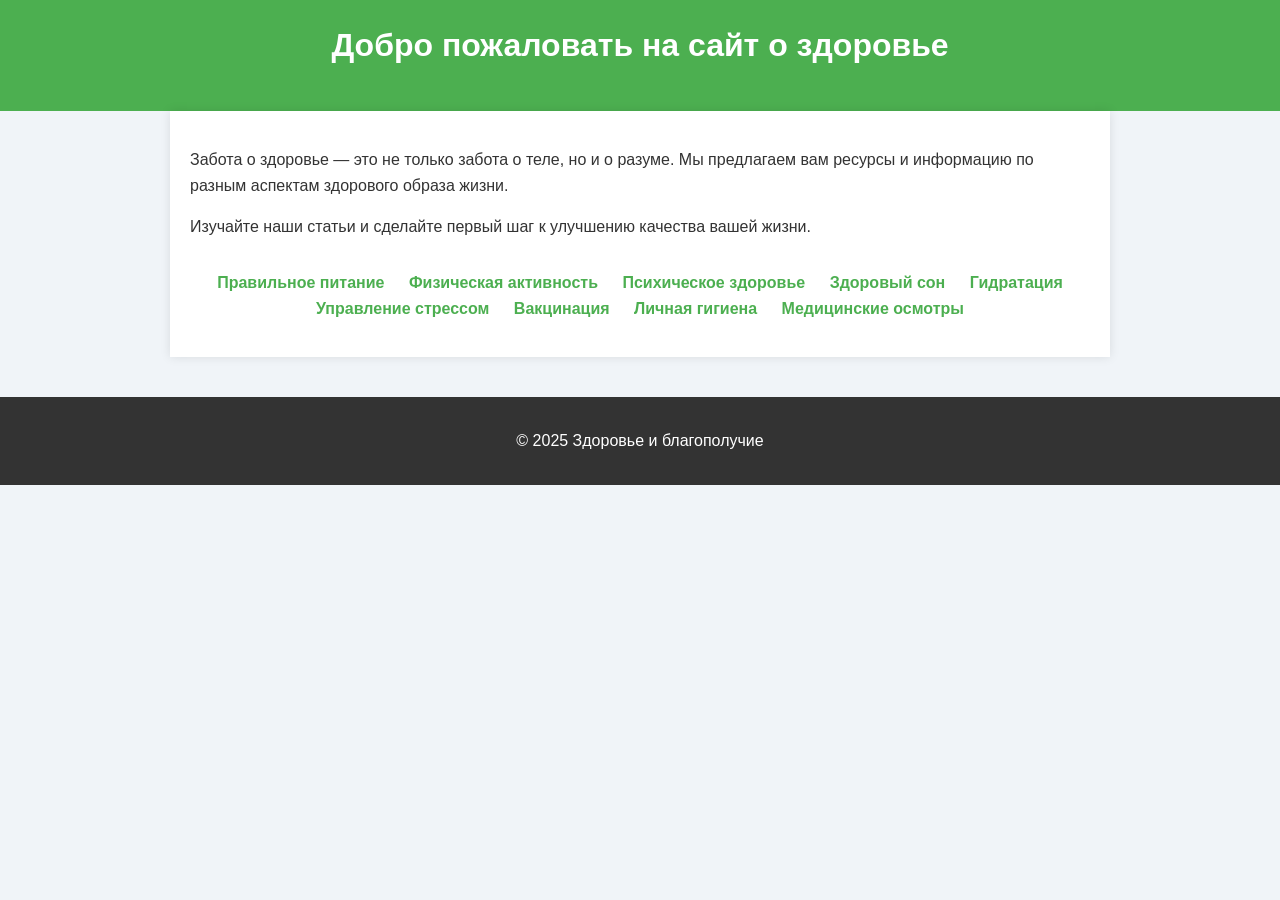
<file: index.html>
<!DOCTYPE html>
<html lang="ru">
<head>
  <meta charset="UTF-8">
  <meta name="viewport" content="width=device-width, initial-scale=1.0">
  <title>Здоровье и благополучие</title>
  <link rel="stylesheet" href="styles.css">
  <!-- AdSense script -->
  <script async src="https://pagead2.googlesyndication.com/pagead/js/adsbygoogle.js?client=ca-pub-5498044208644459"
     crossorigin="anonymous"></script>
</head>
<body>
  <header>
    <h1>Добро пожаловать на сайт о здоровье</h1>

    <!-- РЕКЛАМА: main-site-ad -->
    <div style="margin: 20px 0;">
      <ins class="adsbygoogle"
           style="display:block"
           data-ad-client="ca-pub-5498044208644459"
           data-ad-slot="6278189619"
           data-ad-format="auto"
           data-full-width-responsive="true"></ins>
      <script>
           (adsbygoogle = window.adsbygoogle || []).push({});
      </script>
    </div>
  </header>
  
  <section>
    <p>Забота о здоровье — это не только забота о теле, но и о разуме. Мы предлагаем вам ресурсы и информацию по разным аспектам здорового образа жизни.</p>
    <p>Изучайте наши статьи и сделайте первый шаг к улучшению качества вашей жизни.</p>
    <nav>
      <ul>
        <li><a href="nutrition.html">Правильное питание</a></li>
        <li><a href="exercise.html">Физическая активность</a></li>
        <li><a href="mental_health.html">Психическое здоровье</a></li>
        <li><a href="sleep.html">Здоровый сон</a></li>
        <li><a href="hydration.html">Гидратация</a></li>
        <li><a href="stress_management.html">Управление стрессом</a></li>
        <li><a href="vaccination.html">Вакцинация</a></li>
        <li><a href="hygiene.html">Личная гигиена</a></li>
        <li><a href="medical_checkups.html">Медицинские осмотры</a></li>
      </ul>
    </nav>
  </section>

  <footer>
    <p>&copy; 2025 Здоровье и благополучие</p>
  </footer>
</body>
</html>
</file>
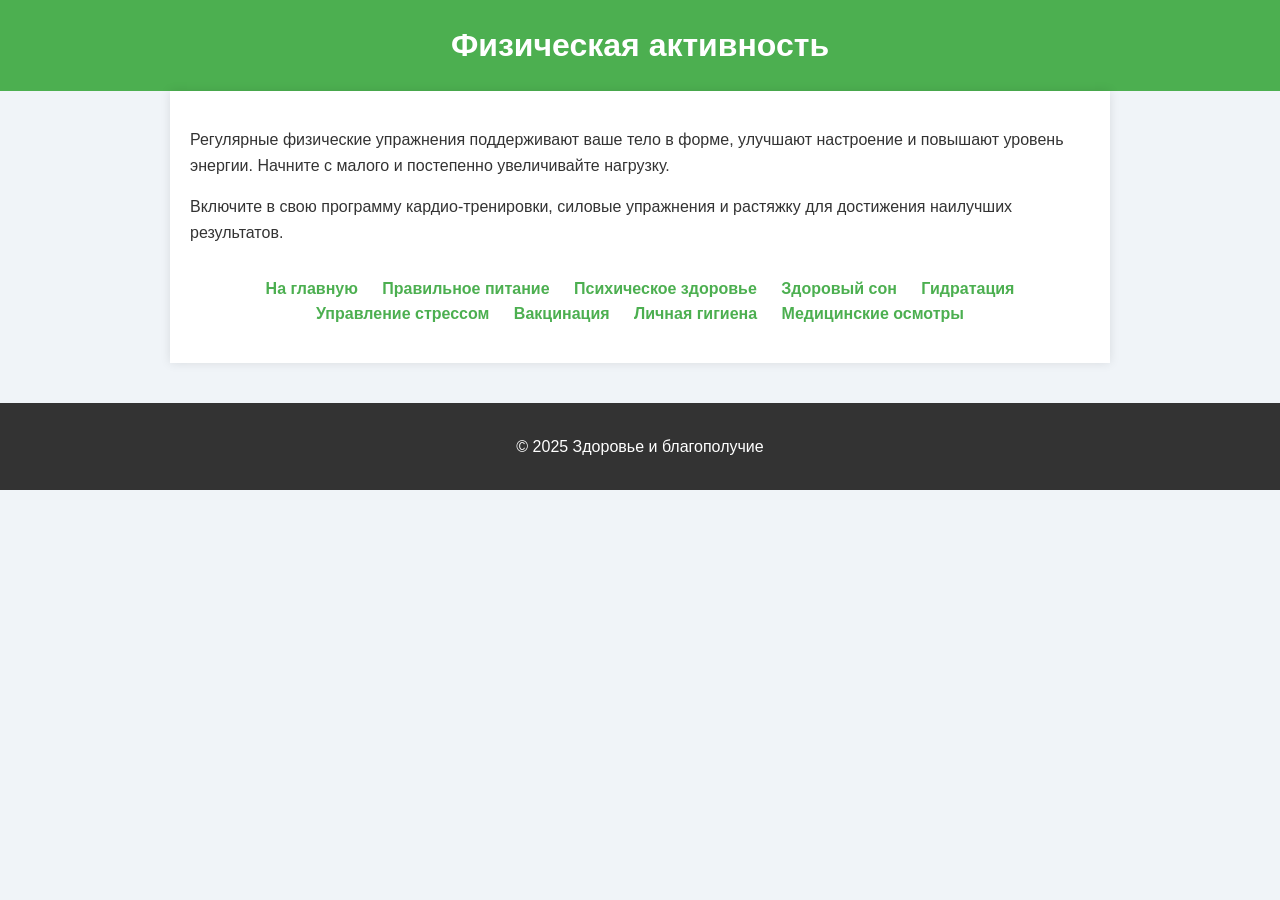
<file: exercise.html>
<!DOCTYPE html>
<html lang="ru">
<head>
  <meta charset="UTF-8">
  <meta name="viewport" content="width=device-width, initial-scale=1.0">
  <title>Физическая активность</title>
  <link rel="stylesheet" href="styles.css">
  <script async src="https://pagead2.googlesyndication.com/pagead/js/adsbygoogle.js?client=ca-pub-5498044208644459"
     crossorigin="anonymous"></script>
</head>
<body>
  <header>
    <h1>Физическая активность</h1>
  </header>
  <section>
    <p>Регулярные физические упражнения поддерживают ваше тело в форме, улучшают настроение и повышают уровень энергии. Начните с малого и постепенно увеличивайте нагрузку.</p>
    <p>Включите в свою программу кардио-тренировки, силовые упражнения и растяжку для достижения наилучших результатов.</p>
    <nav>
      <ul>
        <li><a href="index.html">На главную</a></li>
        <li><a href="nutrition.html">Правильное питание</a></li>
        <li><a href="mental_health.html">Психическое здоровье</a></li>
        <li><a href="sleep.html">Здоровый сон</a></li>
        <li><a href="hydration.html">Гидратация</a></li>
        <li><a href="stress_management.html">Управление стрессом</a></li>
        <li><a href="vaccination.html">Вакцинация</a></li>
        <li><a href="hygiene.html">Личная гигиена</a></li>
        <li><a href="medical_checkups.html">Медицинские осмотры</a></li>
      </ul>
    </nav>
  </section>
  <footer>
    <p>&copy; 2025 Здоровье и благополучие</p>
  </footer>
</body>
</html>
</file>
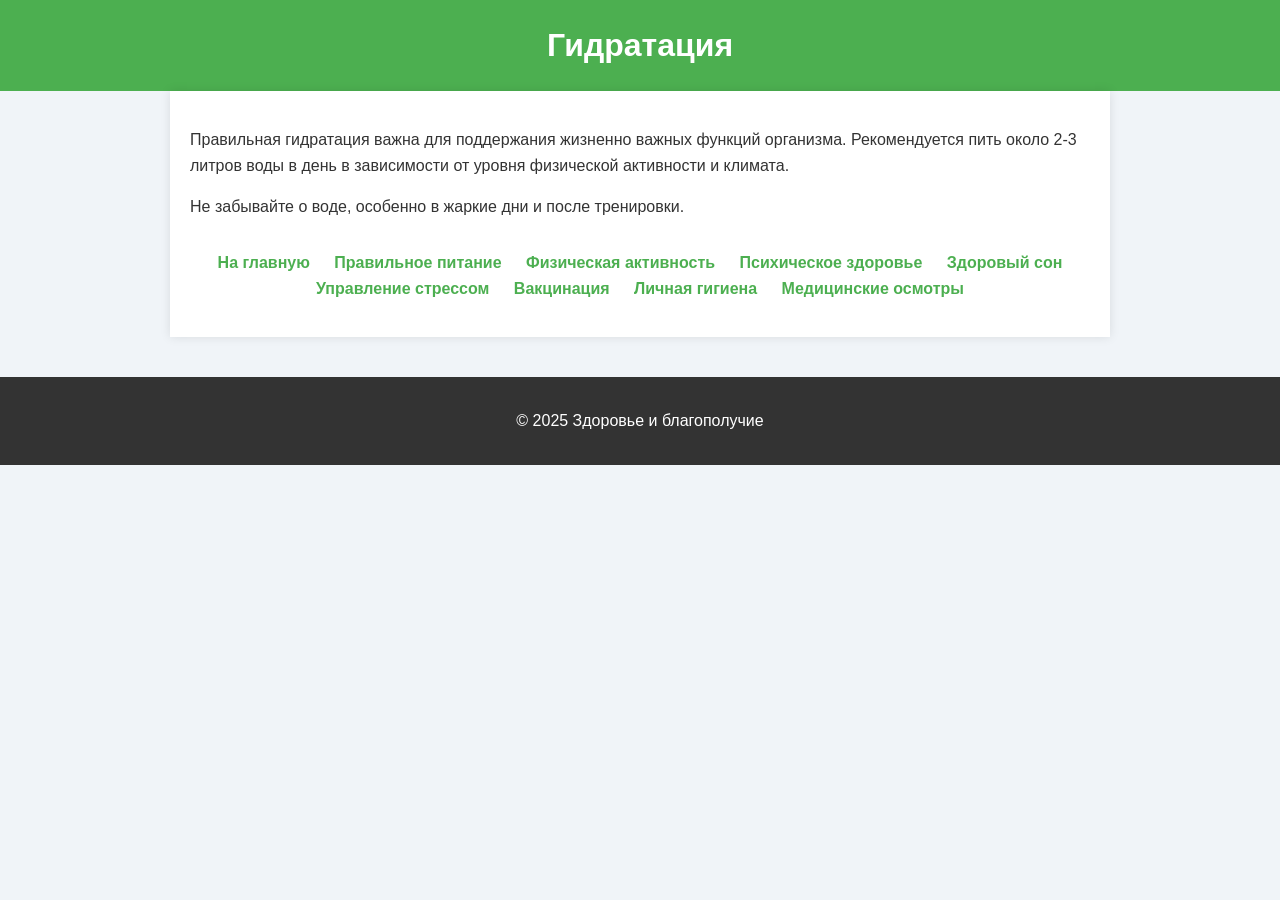
<file: hydration.html>
<!DOCTYPE html>
<html lang="ru">
<head>
  <meta charset="UTF-8">
  <meta name="viewport" content="width=device-width, initial-scale=1.0">
  <title>Гидратация</title>
  <link rel="stylesheet" href="styles.css">
  <script async src="https://pagead2.googlesyndication.com/pagead/js/adsbygoogle.js?client=ca-pub-5498044208644459"
     crossorigin="anonymous"></script>
</head>
<body>
  <header>
    <h1>Гидратация</h1>
  </header>
  <section>
    <p>Правильная гидратация важна для поддержания жизненно важных функций организма. Рекомендуется пить около 2-3 литров воды в день в зависимости от уровня физической активности и климата.</p>
    <p>Не забывайте о воде, особенно в жаркие дни и после тренировки.</p>
    <nav>
      <ul>
        <li><a href="index.html">На главную</a></li>
        <li><a href="nutrition.html">Правильное питание</a></li>
        <li><a href="exercise.html">Физическая активность</a></li>
        <li><a href="mental_health.html">Психическое здоровье</a></li>
        <li><a href="sleep.html">Здоровый сон</a></li>
        <li><a href="stress_management.html">Управление стрессом</a></li>
        <li><a href="vaccination.html">Вакцинация</a></li>
        <li><a href="hygiene.html">Личная гигиена</a></li>
        <li><a href="medical_checkups.html">Медицинские осмотры</a></li>
      </ul>
    </nav>
  </section>
  <footer>
    <p>&copy; 2025 Здоровье и благополучие</p>
  </footer>
</body>
</html>
</file>
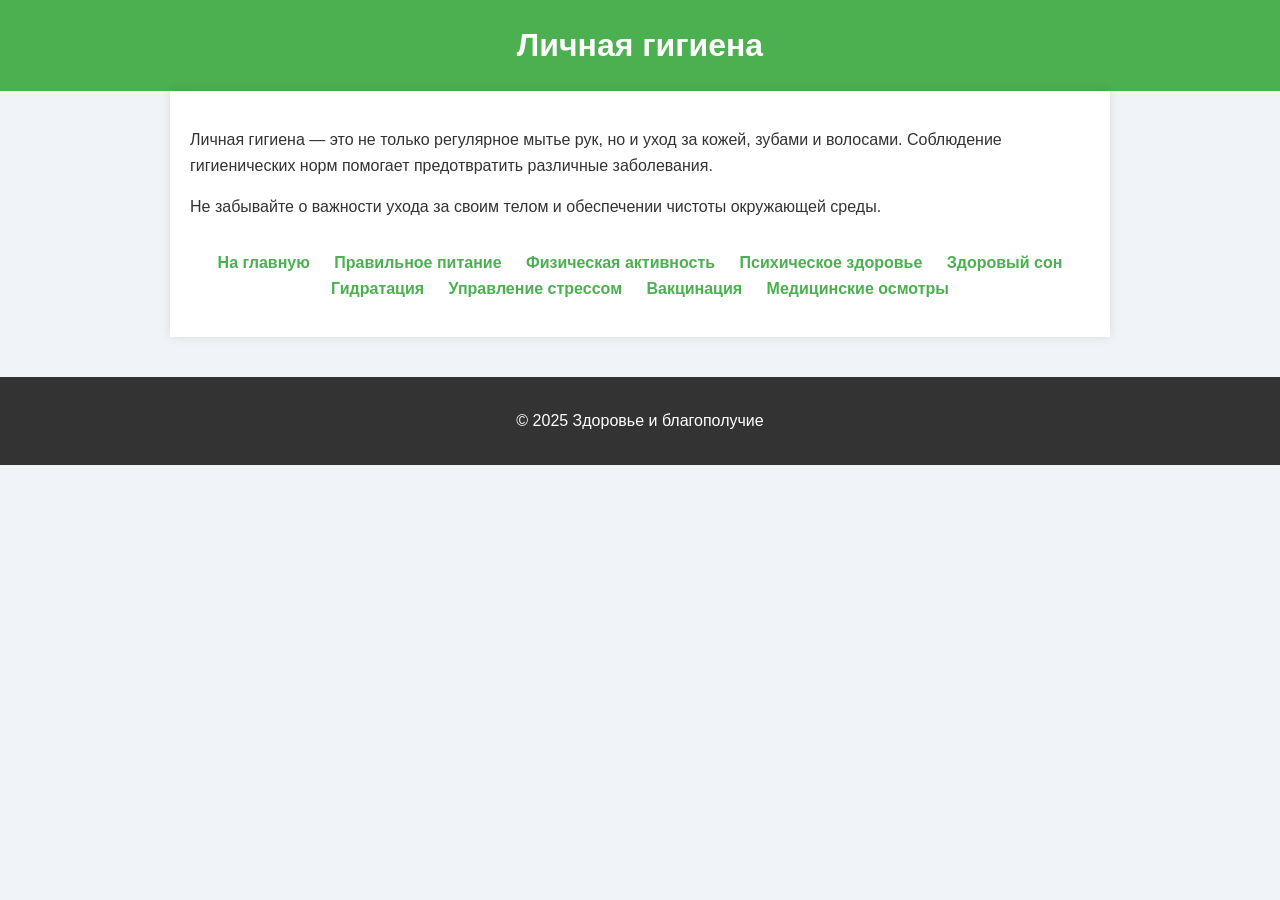
<file: hygiene.html>
<!DOCTYPE html>
<html lang="ru">
<head>
  <meta charset="UTF-8">
  <meta name="viewport" content="width=device-width, initial-scale=1.0">
  <title>Личная гигиена</title>
  <link rel="stylesheet" href="styles.css">
  <script async src="https://pagead2.googlesyndication.com/pagead/js/adsbygoogle.js?client=ca-pub-5498044208644459"
     crossorigin="anonymous"></script>
</head>
<body>
  <header>
    <h1>Личная гигиена</h1>
  </header>
  <section>
    <p>Личная гигиена — это не только регулярное мытье рук, но и уход за кожей, зубами и волосами. Соблюдение гигиенических норм помогает предотвратить различные заболевания.</p>
    <p>Не забывайте о важности ухода за своим телом и обеспечении чистоты окружающей среды.</p>
    <nav>
      <ul>
        <li><a href="index.html">На главную</a></li>
        <li><a href="nutrition.html">Правильное питание</a></li>
        <li><a href="exercise.html">Физическая активность</a></li>
        <li><a href="mental_health.html">Психическое здоровье</a></li>
        <li><a href="sleep.html">Здоровый сон</a></li>
        <li><a href="hydration.html">Гидратация</a></li>
        <li><a href="stress_management.html">Управление стрессом</a></li>
        <li><a href="vaccination.html">Вакцинация</a></li>
        <li><a href="medical_checkups.html">Медицинские осмотры</a></li>
      </ul>
    </nav>
  </section>
  <footer>
    <p>&copy; 2025 Здоровье и благополучие</p>
  </footer>
</body>
</html>
</file>
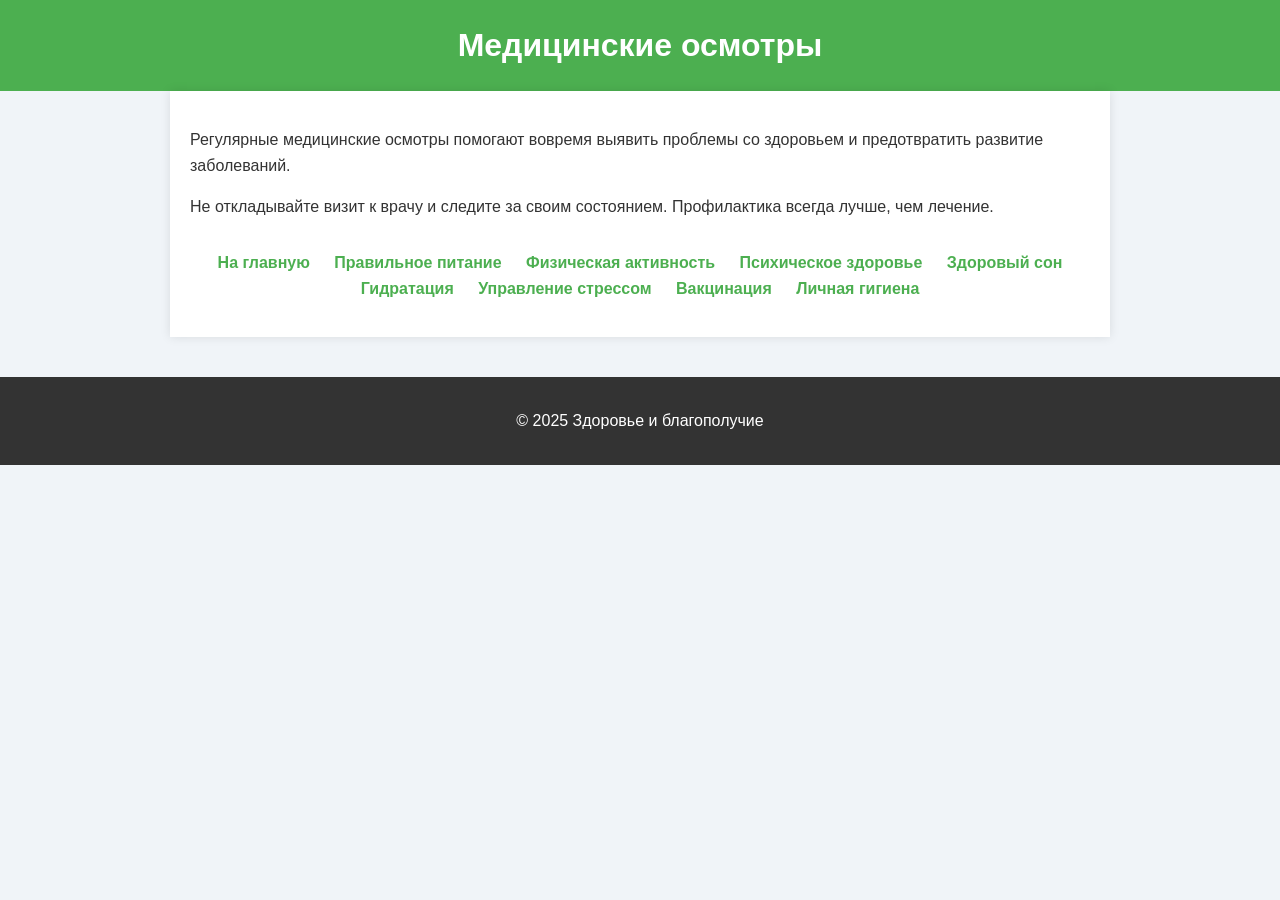
<file: medical_checkups.html>
<!DOCTYPE html>
<html lang="ru">
<head>
  <meta charset="UTF-8">
  <meta name="viewport" content="width=device-width, initial-scale=1.0">
  <title>Медицинские осмотры</title>
  <link rel="stylesheet" href="styles.css">
  <script async src="https://pagead2.googlesyndication.com/pagead/js/adsbygoogle.js?client=ca-pub-5498044208644459"
     crossorigin="anonymous"></script>
</head>
<body>
  <header>
    <h1>Медицинские осмотры</h1>
  </header>
  <section>
    <p>Регулярные медицинские осмотры помогают вовремя выявить проблемы со здоровьем и предотвратить развитие заболеваний.</p>
    <p>Не откладывайте визит к врачу и следите за своим состоянием. Профилактика всегда лучше, чем лечение.</p>
    <nav>
      <ul>
        <li><a href="index.html">На главную</a></li>
        <li><a href="nutrition.html">Правильное питание</a></li>
        <li><a href="exercise.html">Физическая активность</a></li>
        <li><a href="mental_health.html">Психическое здоровье</a></li>
        <li><a href="sleep.html">Здоровый сон</a></li>
        <li><a href="hydration.html">Гидратация</a></li>
        <li><a href="stress_management.html">Управление стрессом</a></li>
        <li><a href="vaccination.html">Вакцинация</a></li>
        <li><a href="hygiene.html">Личная гигиена</a></li>
      </ul>
    </nav>
  </section>
  <footer>
    <p>&copy; 2025 Здоровье и благополучие</p>
  </footer>
</body>
</html>
</file>
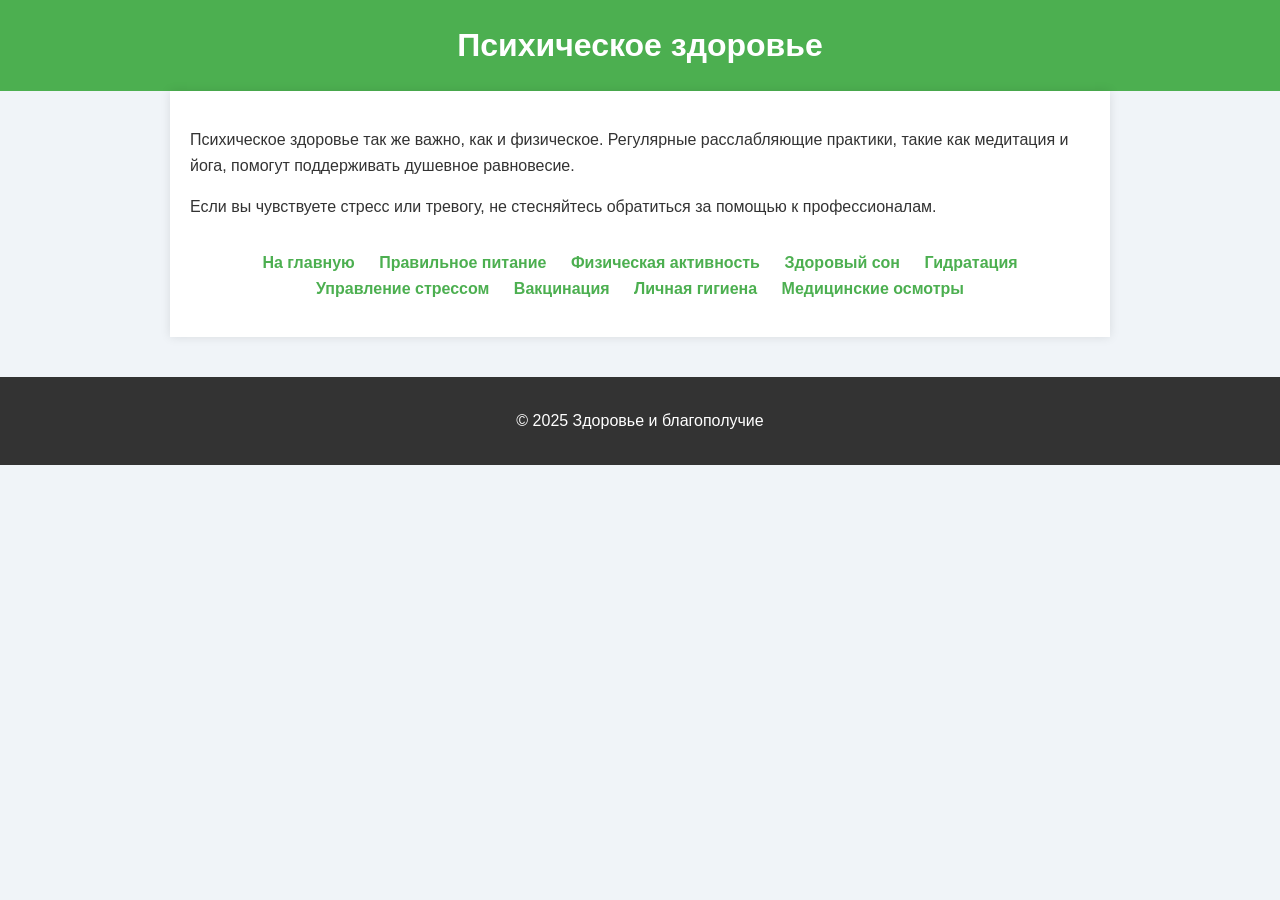
<file: mental_health.html>
<!DOCTYPE html>
<html lang="ru">
<head>
  <meta charset="UTF-8">
  <meta name="viewport" content="width=device-width, initial-scale=1.0">
  <title>Психическое здоровье</title>
  <link rel="stylesheet" href="styles.css">
  <script async src="https://pagead2.googlesyndication.com/pagead/js/adsbygoogle.js?client=ca-pub-5498044208644459"
     crossorigin="anonymous"></script>
</head>
<body>
  <header>
    <h1>Психическое здоровье</h1>
  </header>
  <section>
    <p>Психическое здоровье так же важно, как и физическое. Регулярные расслабляющие практики, такие как медитация и йога, помогут поддерживать душевное равновесие.</p>
    <p>Если вы чувствуете стресс или тревогу, не стесняйтесь обратиться за помощью к профессионалам.</p>
    <nav>
      <ul>
        <li><a href="index.html">На главную</a></li>
        <li><a href="nutrition.html">Правильное питание</a></li>
        <li><a href="exercise.html">Физическая активность</a></li>
        <li><a href="sleep.html">Здоровый сон</a></li>
        <li><a href="hydration.html">Гидратация</a></li>
        <li><a href="stress_management.html">Управление стрессом</a></li>
        <li><a href="vaccination.html">Вакцинация</a></li>
        <li><a href="hygiene.html">Личная гигиена</a></li>
        <li><a href="medical_checkups.html">Медицинские осмотры</a></li>
      </ul>
    </nav>
  </section>
  <footer>
    <p>&copy; 2025 Здоровье и благополучие</p>
  </footer>
</body>
</html>
</file>
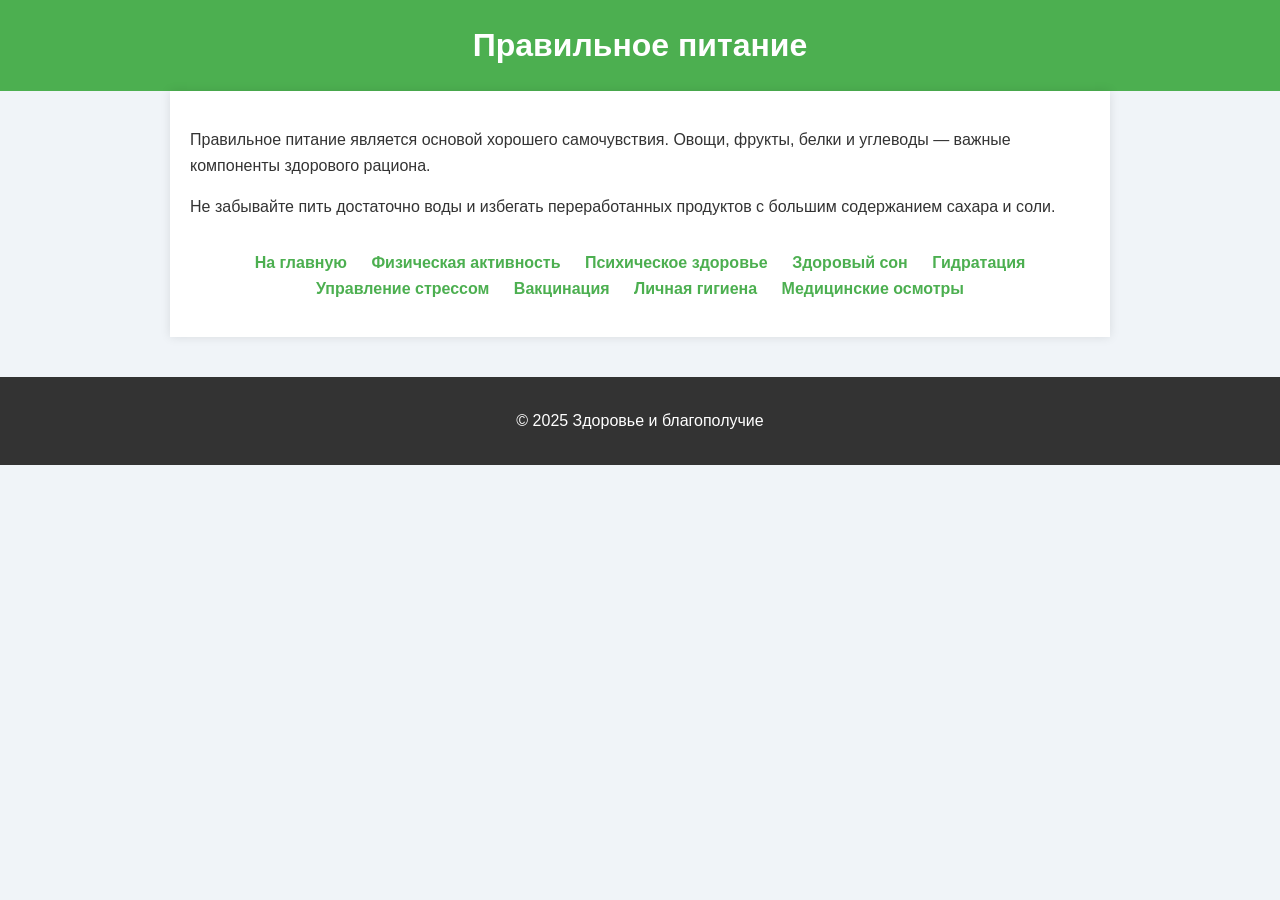
<file: nutrition.html>
<!DOCTYPE html>
<html lang="ru">
<head>
  <meta charset="UTF-8">
  <meta name="viewport" content="width=device-width, initial-scale=1.0">
  <title>Правильное питание</title>
  <link rel="stylesheet" href="styles.css">
  <script async src="https://pagead2.googlesyndication.com/pagead/js/adsbygoogle.js?client=ca-pub-5498044208644459"
     crossorigin="anonymous"></script>
</head>
<body>
  <header>
    <h1>Правильное питание</h1>
  </header>
  <section>
    <p>Правильное питание является основой хорошего самочувствия. Овощи, фрукты, белки и углеводы — важные компоненты здорового рациона.</p>
    <p>Не забывайте пить достаточно воды и избегать переработанных продуктов с большим содержанием сахара и соли.</p>
    <nav>
      <ul>
        <li><a href="index.html">На главную</a></li>
        <li><a href="exercise.html">Физическая активность</a></li>
        <li><a href="mental_health.html">Психическое здоровье</a></li>
        <li><a href="sleep.html">Здоровый сон</a></li>
        <li><a href="hydration.html">Гидратация</a></li>
        <li><a href="stress_management.html">Управление стрессом</a></li>
        <li><a href="vaccination.html">Вакцинация</a></li>
        <li><a href="hygiene.html">Личная гигиена</a></li>
        <li><a href="medical_checkups.html">Медицинские осмотры</a></li>
      </ul>
    </nav>
  </section>
  <footer>
    <p>&copy; 2025 Здоровье и благополучие</p>
  </footer>
</body>
</html>
</file>
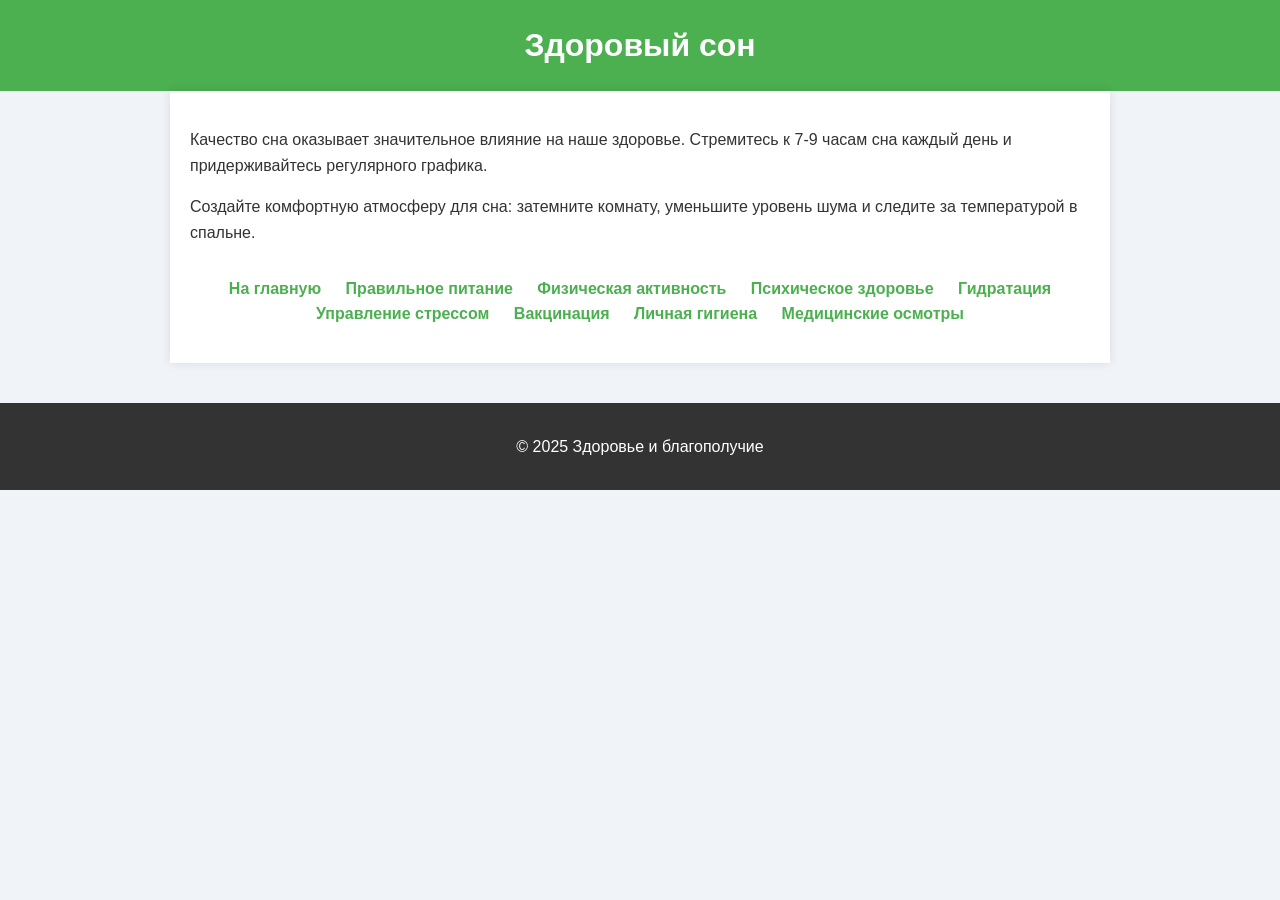
<file: sleep.html>
<!DOCTYPE html>
<html lang="ru">
<head>
  <meta charset="UTF-8">
  <meta name="viewport" content="width=device-width, initial-scale=1.0">
  <title>Здоровый сон</title>
  <link rel="stylesheet" href="styles.css">
  <script async src="https://pagead2.googlesyndication.com/pagead/js/adsbygoogle.js?client=ca-pub-5498044208644459"
     crossorigin="anonymous"></script>
</head>
<body>
  <header>
    <h1>Здоровый сон</h1>
  </header>
  <section>
    <p>Качество сна оказывает значительное влияние на наше здоровье. Стремитесь к 7-9 часам сна каждый день и придерживайтесь регулярного графика.</p>
    <p>Создайте комфортную атмосферу для сна: затемните комнату, уменьшите уровень шума и следите за температурой в спальне.</p>
    <nav>
      <ul>
        <li><a href="index.html">На главную</a></li>
        <li><a href="nutrition.html">Правильное питание</a></li>
        <li><a href="exercise.html">Физическая активность</a></li>
        <li><a href="mental_health.html">Психическое здоровье</a></li>
        <li><a href="hydration.html">Гидратация</a></li>
        <li><a href="stress_management.html">Управление стрессом</a></li>
        <li><a href="vaccination.html">Вакцинация</a></li>
        <li><a href="hygiene.html">Личная гигиена</a></li>
        <li><a href="medical_checkups.html">Медицинские осмотры</a></li>
      </ul>
    </nav>
  </section>
  <footer>
    <p>&copy; 2025 Здоровье и благополучие</p>
  </footer>
</body>
</html>
</file>
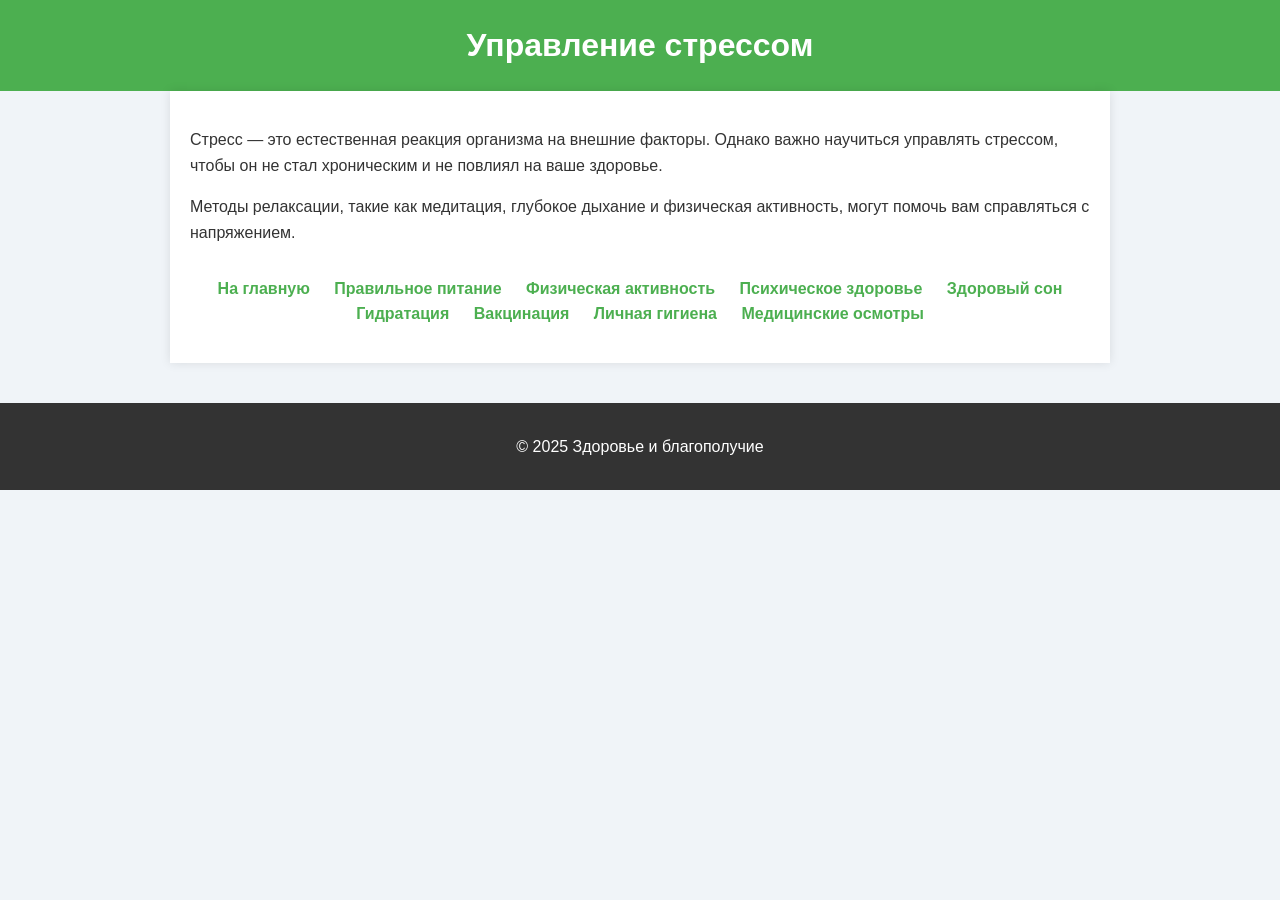
<file: stress_management.html>
<!DOCTYPE html>
<html lang="ru">
<head>
  <meta charset="UTF-8">
  <meta name="viewport" content="width=device-width, initial-scale=1.0">
  <title>Управление стрессом</title>
  <link rel="stylesheet" href="styles.css">
  <script async src="https://pagead2.googlesyndication.com/pagead/js/adsbygoogle.js?client=ca-pub-5498044208644459"
     crossorigin="anonymous"></script>
</head>
<body>
  <header>
    <h1>Управление стрессом</h1>
  </header>
  <section>
    <p>Стресс — это естественная реакция организма на внешние факторы. Однако важно научиться управлять стрессом, чтобы он не стал хроническим и не повлиял на ваше здоровье.</p>
    <p>Методы релаксации, такие как медитация, глубокое дыхание и физическая активность, могут помочь вам справляться с напряжением.</p>
    <nav>
      <ul>
        <li><a href="index.html">На главную</a></li>
        <li><a href="nutrition.html">Правильное питание</a></li>
        <li><a href="exercise.html">Физическая активность</a></li>
        <li><a href="mental_health.html">Психическое здоровье</a></li>
        <li><a href="sleep.html">Здоровый сон</a></li>
        <li><a href="hydration.html">Гидратация</a></li>
        <li><a href="vaccination.html">Вакцинация</a></li>
        <li><a href="hygiene.html">Личная гигиена</a></li>
        <li><a href="medical_checkups.html">Медицинские осмотры</a></li>
      </ul>
    </nav>
  </section>
  <footer>
    <p>&copy; 2025 Здоровье и благополучие</p>
  </footer>
</body>
</html>
</file>
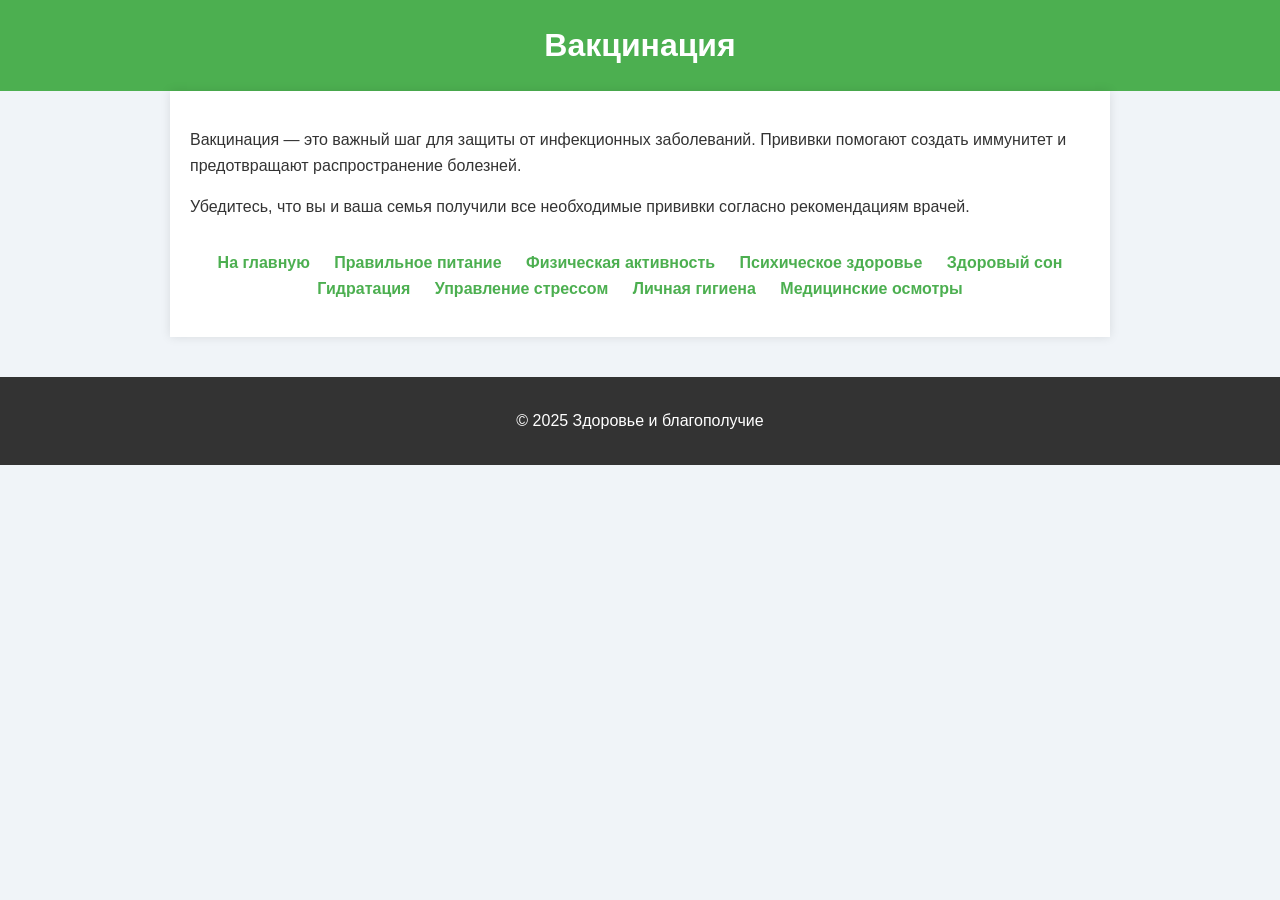
<file: vaccination.html>
<!DOCTYPE html>
<html lang="ru">
<head>
  <meta charset="UTF-8">
  <meta name="viewport" content="width=device-width, initial-scale=1.0">
  <title>Вакцинация</title>
  <link rel="stylesheet" href="styles.css">
  <script async src="https://pagead2.googlesyndication.com/pagead/js/adsbygoogle.js?client=ca-pub-5498044208644459"
     crossorigin="anonymous"></script>
</head>
<body>
  <header>
    <h1>Вакцинация</h1>
  </header>
  <section>
    <p>Вакцинация — это важный шаг для защиты от инфекционных заболеваний. Прививки помогают создать иммунитет и предотвращают распространение болезней.</p>
    <p>Убедитесь, что вы и ваша семья получили все необходимые прививки согласно рекомендациям врачей.</p>
    <nav>
      <ul>
        <li><a href="index.html">На главную</a></li>
        <li><a href="nutrition.html">Правильное питание</a></li>
        <li><a href="exercise.html">Физическая активность</a></li>
        <li><a href="mental_health.html">Психическое здоровье</a></li>
        <li><a href="sleep.html">Здоровый сон</a></li>
        <li><a href="hydration.html">Гидратация</a></li>
        <li><a href="stress_management.html">Управление стрессом</a></li>
        <li><a href="hygiene.html">Личная гигиена</a></li>
        <li><a href="medical_checkups.html">Медицинские осмотры</a></li>
      </ul>
    </nav>
  </section>
  <footer>
    <p>&copy; 2025 Здоровье и благополучие</p>
  </footer>
</body>
</html>
</file>
<file: styles.css>
/* Общие стили для всего сайта */
body {
    font-family: Arial, sans-serif;
    margin: 0;
    padding: 0;
    line-height: 1.6;
    background-color: #f0f4f8;
    color: #333;
  }
  
  header {
    background-color: #4CAF50;
    color: white;
    padding: 20px 0;
    text-align: center;
  }
  
  h1 {
    margin: 0;
  }
  
  section {
    padding: 20px;
    max-width: 900px;
    margin: auto;
    background-color: white;
    box-shadow: 0 0 10px rgba(0,0,0,0.1);
  }
  
  nav {
    margin-top: 30px;
    text-align: center;
  }
  
  nav ul {
    list-style: none;
    padding: 0;
  }
  
  nav ul li {
    display: inline-block;
    margin: 0 10px;
  }
  
  nav ul li a {
    text-decoration: none;
    color: #4CAF50;
    font-weight: bold;
  }
  
  nav ul li a:hover {
    text-decoration: underline;
  }
  
  footer {
    background-color: #333;
    color: white;
    text-align: center;
    padding: 15px 0;
    margin-top: 40px;
  }
  
  /* Адаптивность */
  @media (max-width: 600px) {
    nav ul li {
      display: block;
      margin: 10px 0;
    }
  
    section {
      padding: 10px;
    }
  }
</file>
